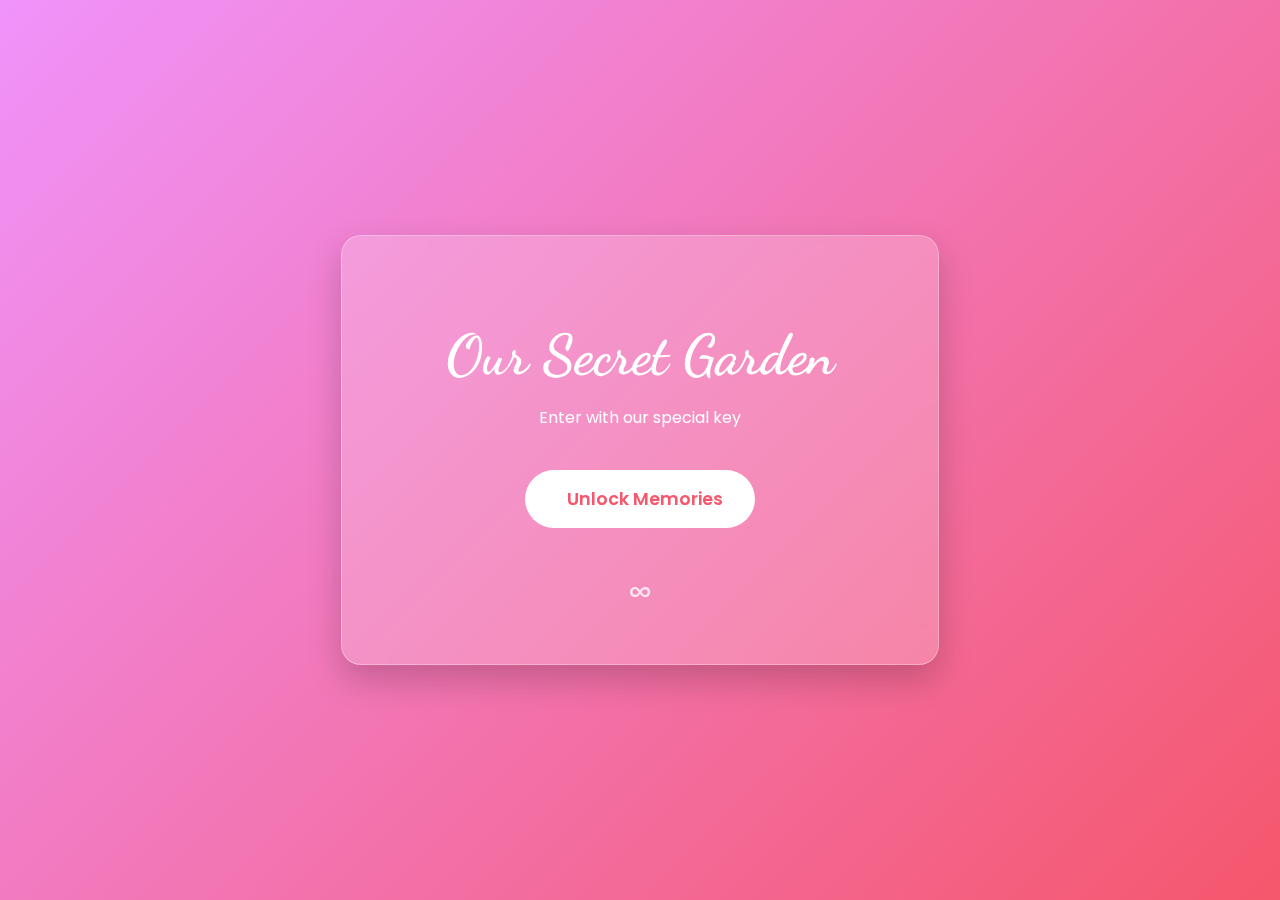
<file: index.html>
<!DOCTYPE html>
<html lang="en">
<head>
    <meta charset="UTF-8">
    <meta name="viewport" content="width=device-width, initial-scale=1.0">
    <title>Just For You ❤️</title>
    <link href="https://fonts.googleapis.com/css2?family=Poppins:wght@300;400;600&family=Dancing+Script:wght@700&display=swap" rel="stylesheet">
    <link rel="stylesheet" href="https://cdnjs.cloudflare.com/ajax/libs/font-awesome/6.4.0/css/all.min.css">
    <link rel="stylesheet" href="/css/style.css">
</head>
<body>
    <div id="app">
        <!-- Content loaded dynamically after auth -->
        <div class="container" id="main-content">
            <!-- Will be populated by JavaScript -->
        </div>
    </div>

    <script src="/js/auth.js"></script>
    <script src="/js/main.js"></script>
</body>
</html>
</file>
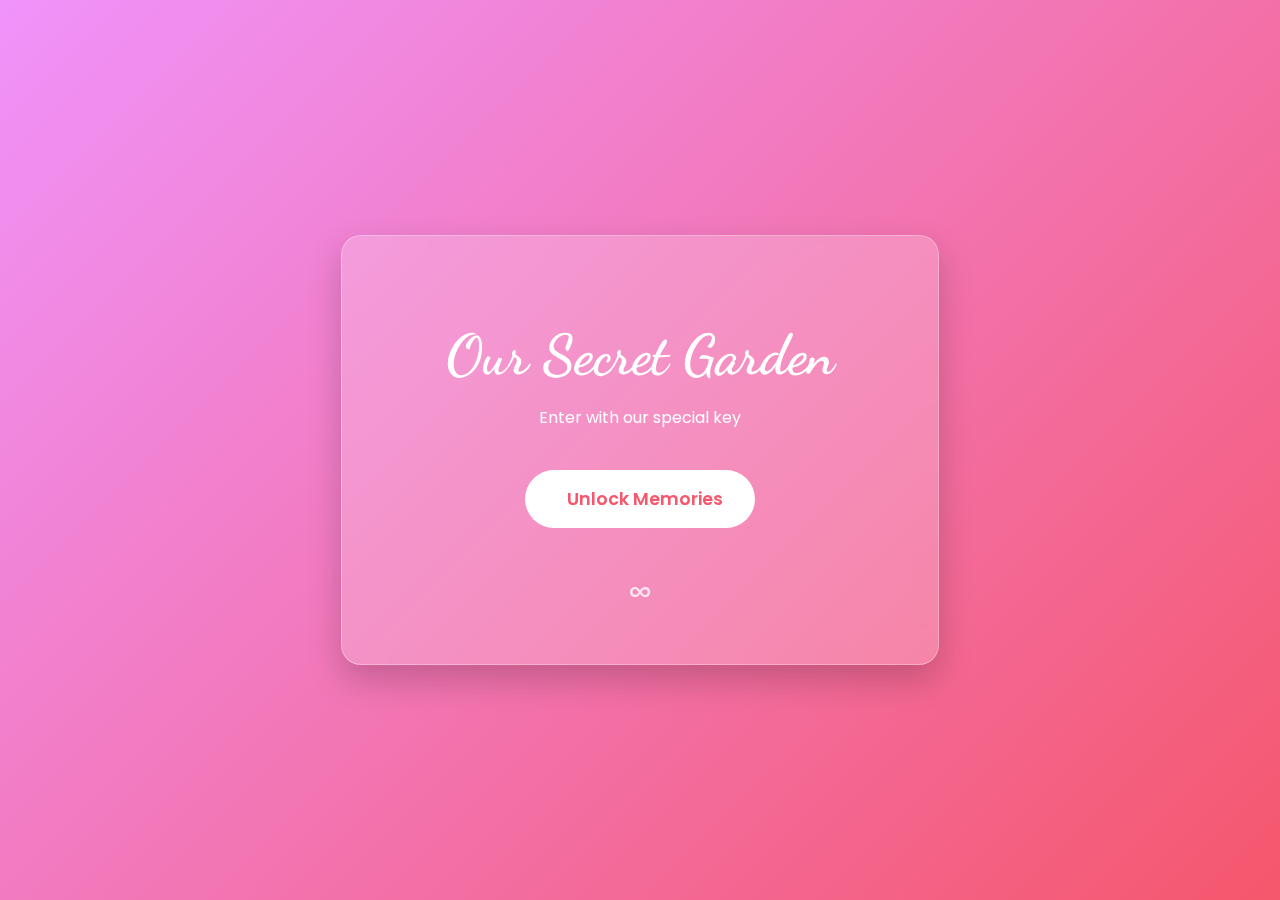
<file: login.html>
<!DOCTYPE html>
<html lang="en">
<head>
    <meta charset="UTF-8">
    <meta name="viewport" content="width=device-width, initial-scale=1.0">
    <title>Our Special Place | Login</title>
    <link href="https://fonts.googleapis.com/css2?family=Dancing+Script:wght@700&family=Poppins:wght@300;500&display=swap" rel="stylesheet">
    <link rel="stylesheet" href="/css/login.css">
</head>
<body>
    <div class="login-container">
        <div class="login-box">
            <h1>Our Secret Garden</h1>
            <p>Enter with our special key</p>
            
            <a href="https://bestfriend.pages.dev/cdn-cgi/access/login" class="login-btn">
                <i class="fas fa-heart"></i> Unlock Memories
            </a>
            
            <div class="friendship-symbol">∞</div>
        </div>
    </div>
</body>
</html>
</file>
<file: css/style.css>
:root {
    --primary: #ff6b6b;
    --secondary: #ff8e8e;
    --dark: #333;
    --light: #f8f9fa;
    --accent: #f8a5c2;
}

body {
    font-family: 'Poppins', sans-serif;
    background: linear-gradient(135deg, #f5f7fa 0%, #ffeef8 100%);
    color: var(--dark);
    margin: 0;
    padding: 0;
    min-height: 100vh;
}

.container {
    max-width: 1200px;
    margin: 0 auto;
    padding: 2rem;
}

/* Rest of your existing styles... */
.grid {
    display: grid;
    grid-template-columns: repeat(auto-fill, minmax(300px, 1fr));
    gap: 2rem;
}

.card {
    background: white;
    border-radius: 15px;
    overflow: hidden;
    box-shadow: 0 10px 30px rgba(0,0,0,0.1);
    transition: transform 0.3s ease, box-shadow 0.3s ease;
}

/* Continue with all other styles from your original CSS */
</file>
<file: css/login.css>
body {
    font-family: 'Poppins', sans-serif;
    background: linear-gradient(135deg, #f093fb 0%, #f5576c 100%);
    margin: 0;
    padding: 0;
    min-height: 100vh;
    color: white;
}

.login-container {
    display: flex;
    flex-direction: column;
    align-items: center;
    justify-content: center;
    height: 100vh;
    text-align: center;
}

.login-box {
    background: rgba(255, 255, 255, 0.2);
    backdrop-filter: blur(10px);
    padding: 3rem;
    border-radius: 20px;
    box-shadow: 0 15px 35px rgba(0,0,0,0.2);
    max-width: 500px;
    width: 90%;
    border: 1px solid rgba(255, 255, 255, 0.3);
}

h1 {
    font-family: 'Dancing Script', cursive;
    font-size: 3.5rem;
    margin-bottom: 1rem;
}

.login-btn {
    display: inline-flex;
    align-items: center;
    justify-content: center;
    padding: 1rem 2rem;
    background: white;
    color: #f5576c;
    border-radius: 50px;
    text-decoration: none;
    font-weight: 600;
    margin: 1.5rem 0;
    transition: all 0.3s ease;
    font-size: 1.1rem;
}

.login-btn:hover {
    transform: translateY(-3px);
    box-shadow: 0 10px 20px rgba(0,0,0,0.2);
}

.login-btn i {
    margin-right: 10px;
}

.friendship-symbol {
    font-size: 2rem;
    margin-top: 1rem;
    opacity: 0.8;
}
</file>
